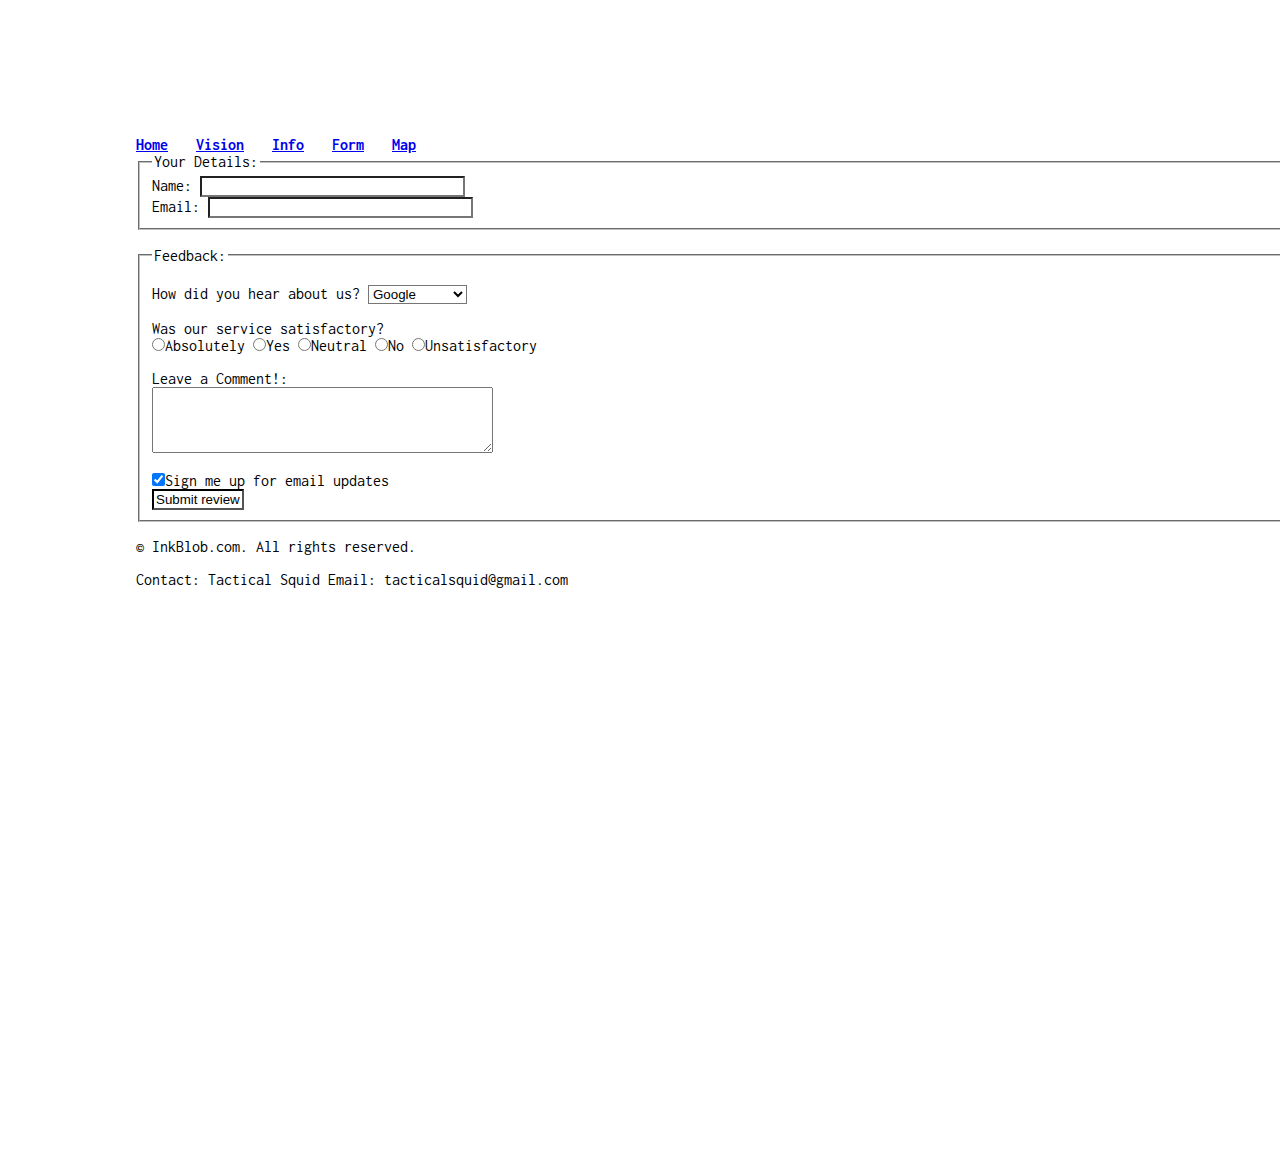
<file: form.html>
<!DOCTYPE html>

<html>
<head>
        <title>Forms</title>
      <head>
  <meta charset="utf-8">
  <meta name="viewport" content="width=device-width">
  <title>Info</title>
  <link href="static/css/style.css" rel="stylesheet" type="text/css" />
 <link href="https://fonts.googleapis.com/css2?family=Gelasio:ital@1&family=Inconsolata:wght@300&display=swap" rel="stylesheet">
</head>

    </head>
    <body> <!--Navigation Bar-->
        <nav>
          <li><a href="index.html">Home</a></li>
          <li><a href="vision.html">Vision</a></li>
          <li><a href="info.html">Info</a></li>
          <li><a href="form.html">Form</a></li>
          <li><a href="map.html">Map</a></li>
        </nav>
        <form action="http://www.example.com/review.php" method="get"> <!--Input Details-->
            <fieldset>
                <legend>Your Details:</legend>
                <label>
                    Name: <input type="text" name="name" size="30" maxlength="100">
                </label>
                <br/>
                <label>
                    Email: <input type="email" name="email" size="30" maxlength="100">
                </label>
                <br/>
            </fieldset>
            <br/>
            <fieldset> <!--Feedback-->
                <legend>Feedback:</legend>
                <p>
                    <label for="hear-about">How did you hear about us?</label>
                    <select name="referrer" id="hear-about">
                        <option value="google">Google</option>
                        <option value="friends">Friend</option>
                        <option value="festivals">Advert</option>
                        <option value="flyers">Social Media</option>
                       <option value="flyers">Other</option>
                    </select>
                </p>
                <p>
                    Was our service satisfactory?<br/>
                    <label>
                        <input type="radio" name="rating" value="Absolutely"/>Absolutely
                    </label>
                    <label>
                        <input type="radio" name="rating" value="Yes"/>Yes
                    </label>
                    <label>
                        <input type="radio" name="rating" value="Neutral"/>Neutral
                    </label>
                  <label>
                        <input type="radio" name="rating" value="No"/>No
                    <label>
                        <input type="radio" name="rating" value="Unsatisfactory"/>Unsatisfactory
                </p>
                <p>
                    <label for="comments">Leave a Comment!:</label>
                    <br/>
                    <textarea rows="4" cols="40" id="comments"></textarea>
                </p>
                <label>
                    <input type="checkbox" name="subscribe" checked="checked"/>Sign me up for email updates
                </label>
                <br/>
                <input type="submit" value="Submit review"/>
            </fieldset>
        </form>
     <footer> <!--Footer-->
        <p>&copy; InkBlob.com. All rights reserved.</p>
        <p>Contact: Tactical Squid   Email: tacticalsquid@gmail.com</p>
    </footer>
    </body>
</html>
</file>
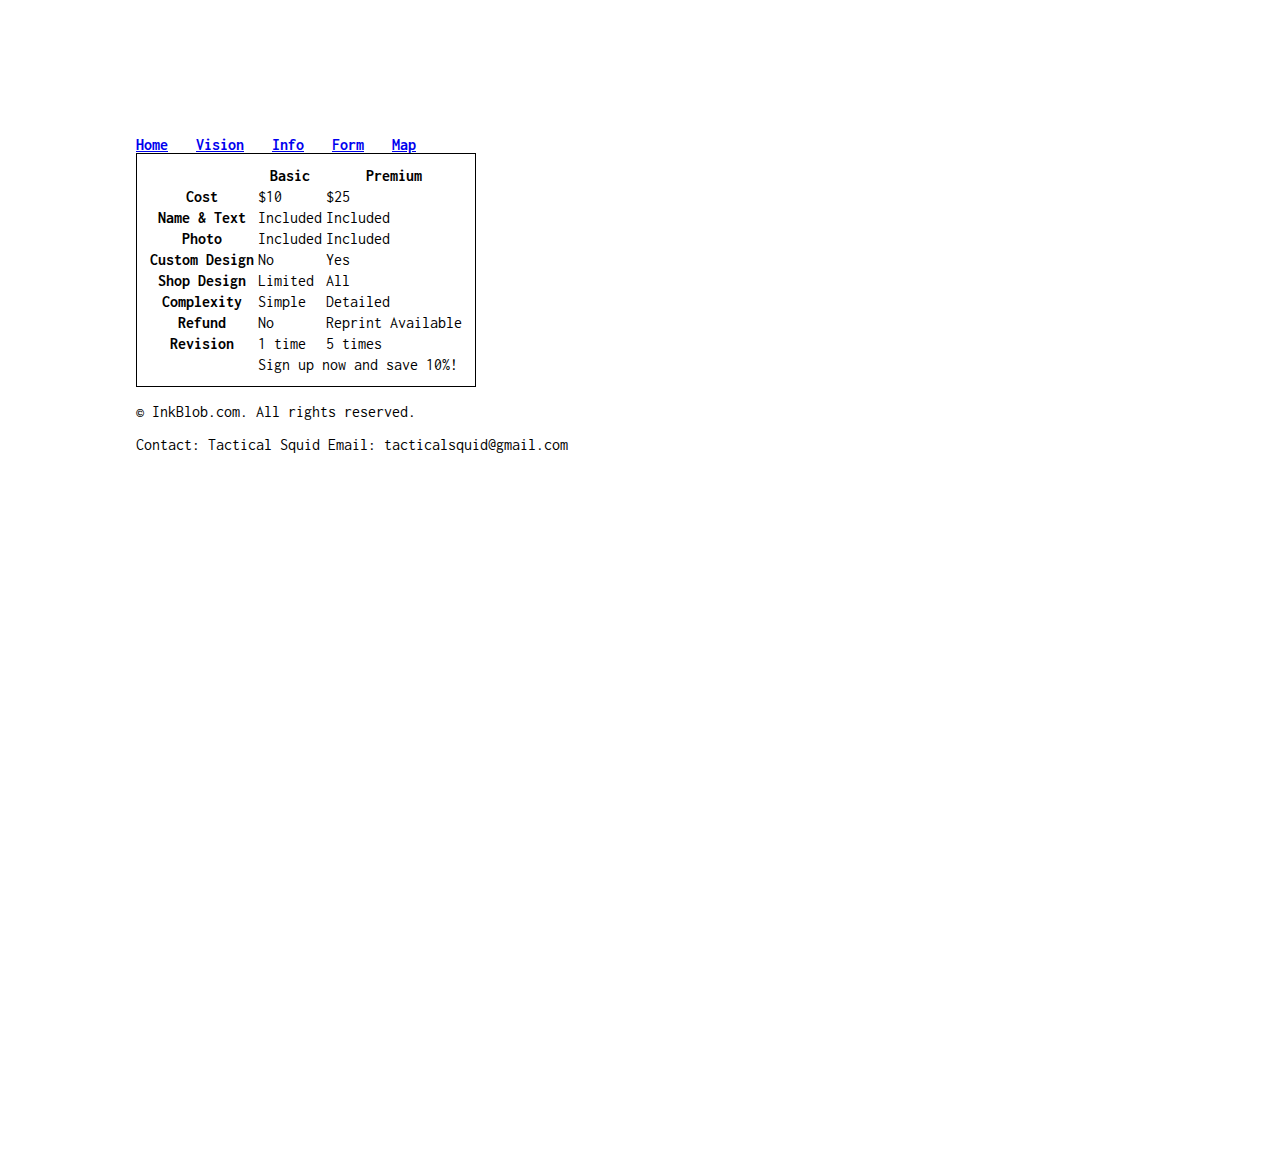
<file: info.html>
<!DOCTYPE html>
<html>
	<head>
		<title>Tables</title>
    <head>
  <meta charset="utf-8">
  <meta name="viewport" content="width=device-width">
  <title>replit</title>
  <link href="static/css/style.css" rel="stylesheet" type="text/css" />
 <link href="https://fonts.googleapis.com/css2?family=Gelasio:ital@1&family=Inconsolata:wght@300&display=swap" rel="stylesheet">
</head>

	</head>
	<body>
    <nav> <!--Nav Bar-->
      <li><a href="index.html">Home</a></li>
      <li><a href="vision.html">Vision</a></li>
      <li><a href="info.html">Info</a></li>
      <li><a href="form.html">Form</a></li>
      <li><a href="map.html">Map</a></li>
    </nav>
		<table>
			<thead> <!--Table comparing two plans-->
				<tr>
					<th></th>
					<th scope="col">Basic</th>
					<th scope="col">Premium</th>
			  	</tr>
			</thead>
			<tbody>
				<tr>
					<th scope="row">Cost</th>
					<td>$10</td>
					<td>$25</td>
				</tr>
				<tr>
					<th scope="row">Name & Text</th>
					<td>Included</td>
					<td>Included</td>
				</tr>
        <tr>
					<th scope="row">Photo</th>
					<td>Included</td>
					<td>Included</td>
				</tr>
				<tr>
					<th scope="row">Custom Design</th>
					<td>No</td>
					<td>Yes</td>
				</tr>
				<tr>
					<th scope="row">Shop Design</th>
					<td>Limited</td>
					<td>All</td>
				</tr>
        <tr>
					<th scope="row">Complexity</th>
					<td>Simple</td>
					<td>Detailed</td>
				</tr>
				<tr>
					<th scope="row">Refund</th>
					<td>No</td>
					<td>Reprint Available</td>
				</tr>
				
				<tr>
					<th scope="row">Revision</th>
					<td>1 time</td>
					<td>5 times</td>
				</tr>
			</tbody>
			<tfoot>
				<tr>
					<td></td>
					<td colspan="2">Sign up now and save 10%!</td>
				</tr>
			</tfoot>
		</table>
     <footer> <!--Footer-->
        <p>&copy; InkBlob.com. All rights reserved.</p>
        <p>Contact: Tactical Squid   Email: tacticalsquid@gmail.com</p>
    </footer>
	</body>
</html>
</file>
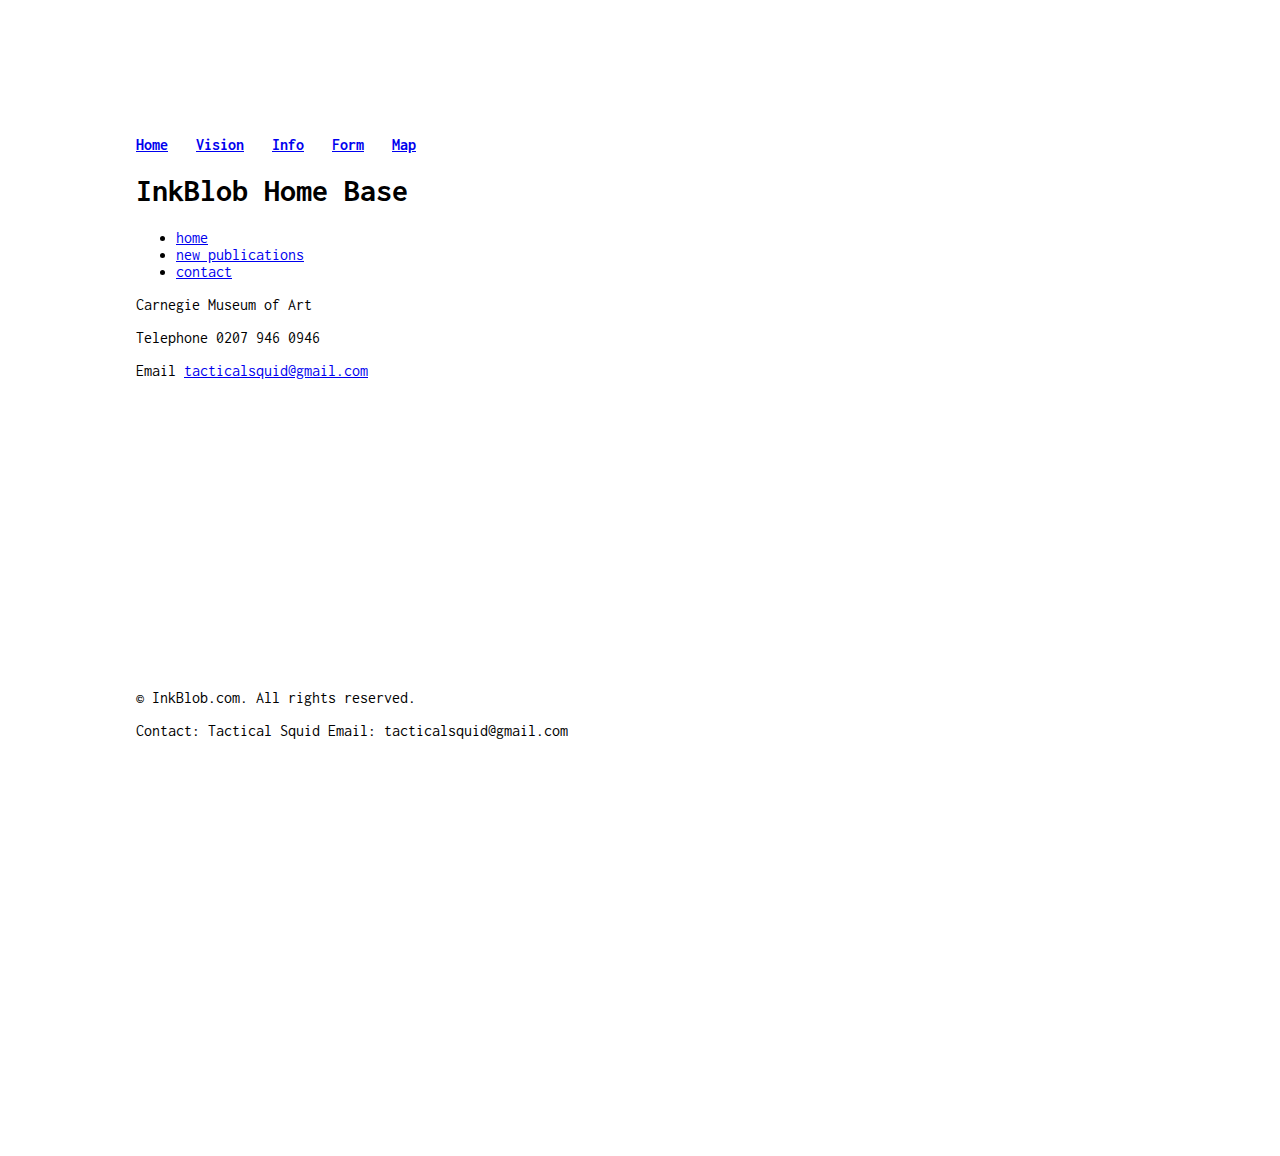
<file: map.html>
<!DOCTYPE html>
<html>
	<head>
		<meta name="description" content="Telephone, email and directions for The Art Bookshop, London, UK" />
		<title>Contact The Art Bookshop, London UK</title>
    
    <meta charset="utf-8">
    <meta name="viewport" content="width=device-width">
    <title>replit</title>
    <link href="static/css/style.css" rel="stylesheet" type="text/css" />
   <link href="https://fonts.googleapis.com/css2?family=Gelasio:ital@1&family=Inconsolata:wght@300&display=swap" rel="stylesheet">

	</head>
	<body>
     <nav> <!--Nav Bar-->
      <li><a href="index.html">Home</a></li>
      <li><a href="vision.html">Vision</a></li>
      <li><a href="info.html">Info</a></li>
      <li><a href="form.html">Form</a></li>
      <li><a href="map.html">Map</a></li>
    </nav>
		<div id="header">
			<h1>InkBlob Home Base</h1>
			<ul>
				<li><a href="index.html">home</a></li>
				<li><a href="index.html">new publications</a></li>
				<li class="current-page"><a href="index.html">contact</a></li>
			</ul>
		</div> <!--Contact-->
		<div id="content">
			<p>Carnegie Museum of Art</p>
			<p><span class="contact">Telephone</span> 0207 946 0946</p>
			<p><span class="contact">Email</span> <a href="mailto:books@example.com">tacticalsquid@gmail.com</a></p>
			<!--Map-->
        <iframe src="https://www.google.com/maps/embed?pb=!1m18!1m12!1m3!1d24291.40864738392!2d-79.95938543922016!3d40.443705587881176!2m3!1f0!2f0!3f0!3m2!1i1024!2i768!4f13.1!3m3!1m2!1s0x8834f2265ce2f431%3A0x63cb21fe069ffa76!2sCarnegie%20Museum%20of%20Art!5e0!3m2!1sen!2sus!4v1694739927073!5m2!1sen!2sus" width="425" height="275" frameborder="0" scrolling="no" marginheight="0" marginwidth="0" ></iframe>
				</iframe>
		</div><!-- end content -->
		
     <footer> <!--Footer-->
        <p>&copy; InkBlob.com. All rights reserved.</p>
        <p>Contact: Tactical Squid   Email: tacticalsquid@gmail.com</p>
    </footer>
	</body>
</html>
</file>
<file: static/css/style.css>
html {
  height: 100%;
  width: 100%;
  
}

:root{
  margin: 10%;
  font-family: 'Inconsolata', monospace;
  text-align: justify;
  --green: #775f76;
  --gold: #ffffff;
  --brown: #b0b0b0;
  --black: #404040;


  
}

nav {
    
    background-color: #ffffff; 
}

nav ul {
    list-style-type: none; 
    margin: 0;
    padding: 0;
}

nav li {
    display: inline; 
    margin-right: 20px; 
}

nav a {
    text-decoration: none; 
    color: #cccccc; 
    font-weight: bold;
}

div {
    display: block;
} 

figure {
    display: block;
    margin-block-start: 1em;
    margin-block-end: 1em;
    margin-inline-start: 40px;
    margin-inline-end: 40px;
}

figcaption {
    display: block;
}

h1 {
    display: block;
    font-size: 2em;
    margin-block-start: 0.67em;
    margin-block-end: 0.67em;
    margin-inline-start: 0px;
    margin-inline-end: 0px;
    font-weight: bold;
}

h4 {
    display: block;
    margin-block-start: 1.33em;
    margin-block-end: 1.33em;
    margin-inline-start: 0px;
    margin-inline-end: 0px;
    font-weight: bold;
   
}

p {
    display: block;
    margin-block-start: 1em;
    margin-block-end: 1em;
    margin-inline-start: 0px;
    margin-inline-end: 0px;
}
img {
    overflow-clip-margin: content-box;
    overflow: clip;
    margin-top:20px;
    margin-bottom:20px;
    
}

table {
    display: table;
    padding:10px;
    border-collapse: separate;
    box-sizing: border-box;
    text-indent: initial;
    white-space-collapse: collapse;
    text-wrap: wrap;
    line-height: normal;
    font-weight: normal;
    font-size: medium;
    font-style: normal;
    color: -internal-quirk-inherit;
    text-align: start;
    border-spacing: 2px;
    border-color: gray;
    font-variant: normal;
    border: 1px solid #000;
}

thead {
    display: table-header-group;
    vertical-align: middle;
    border-color: inherit;
}

tr {
    display: table-row;
    vertical-align: inherit;
    border-color: inherit;
}

th {
    display: table-cell;
    vertical-align: inherit;
    font-weight: bold;
    text-align: -internal-center;
}

td {
    display: table-cell;
    vertical-align: inherit;
}

form {
    display: block;
    margin-top: 0em;
    margin-block-end: 1em;
}

fieldset {
    display: block;
    margin-inline-start: 2px;
    margin-inline-end: 2px;
    padding-block-start: 0.35em;
    padding-inline-start: 0.75em;
    padding-inline-end: 0.75em;
    padding-block-end: 0.625em;
    min-inline-size: min-content;
    border-width: 2px;
    border-style: groove;
    border-color: rgb(192, 192, 192);
    border-image: initial;
}

legend {
    display: block;
    padding-inline-start: 2px;
    padding-inline-end: 2px;
    border-width: initial;
    border-style: none;
    border-color: initial;
    border-image: initial;
}

label {
    cursor: default;
}

input:not([type="range"]):not([type="color"]) {
    writing-mode: horizontal-tb !important;
}

input:not([type="image" i]) {
    box-sizing: border-box;
}

input[type="text" i] {
    padding: 1px 2px;
}

input:not([type="file" i], [type="image" i], [type="checkbox" i], [type="radio" i]) {
}

input {
    
    text-rendering: auto;
    color: fieldtext;
    letter-spacing: normal;
    word-spacing: normal;
    line-height: normal;
    text-transform: none;
    text-indent: 0px;
    text-shadow: none;
    display: inline-block;
    text-align: start;
    appearance: auto;
    -webkit-rtl-ordering: logical;
    cursor: text;
    background-color: field;
    margin: 0em;
    padding: 1px 2px;
    border-width: 2px;
    border-style: inset;
    border-color: -internal-light-dark(rgb(118, 118, 118), rgb(133, 133, 133));
    border-image: initial;

}

select:not(:-internal-list-box) {
    overflow: visible !important;
}

select {
    
    text-rendering: auto;
    color: fieldtext;
    letter-spacing: normal;
    word-spacing: normal;
    line-height: normal;
    text-transform: none;
    text-indent: 0px;
    text-shadow: none;
    display: inline-block;
    text-align: start;
    appearance: auto;
    box-sizing: border-box;
    align-items: center;
    white-space-collapse: preserve;
    text-wrap: nowrap;
    -webkit-rtl-ordering: logical;
    background-color: field;
    cursor: default;
    margin: 0em;
    border-width: 1px;
    border-style: solid;
    border-color: -internal-light-dark(rgb(118, 118, 118), rgb(133, 133, 133));
    border-image: initial;
    border-radius: 0px;
}

ul {
    display: block;
    list-style-type: disc;
    margin-block-start: 1em;
    margin-block-end: 1em;
    margin-inline-start: 0px;
    margin-inline-end: 0px;
    padding-inline-start: 40px;
}

li {
    display: list-item;
    text-align: -webkit-match-parent;
}

ul {
    list-style-type: disc;
}

iframe {
    overflow-clip-margin: content-box !important;
    border-style: inset;
    border-color: initial;
    border-image: initial;
    overflow: clip !important;
    width: 425px;
    height: 275px;
    border-top-width: 0px;
    border-bottom-width: 0px;
    border-left-width: 0px;
    border-right-width: 0px;
}
::marker {
    unicode-bidi: isolate;
    font-variant-numeric: tabular-nums;
    text-transform: none;
    text-indent: 0px !important;
    text-align: start !important;
    text-align-last: start !important;
}

a:-webkit-any-link {
    color: -webkit-link;
    cursor: pointer;
    text-decoration: underline;
}

element.style {
    position: fixed;
    top: 0px;
    right: 0px;
    width: 100%;
    min-height: 100%;
    z-index: 2147483640;
    display: none;
}

meta {
    display: none;
}

.float{
  position:relative;
  float:right;
}

.container{
  position:relative;
  
}

.right-container{
  display:inline;
  position:relative;
  top:0;
  float:right;
}

.comment{
  margin-top: 1em;
  color:#545454;
  font-size: 1.5em;
}

.wrapper {
    min-height: 100px;
    padding-bottom: 80px;
   
}

footer{
  padding-bottom: 20px;
}
</file>
